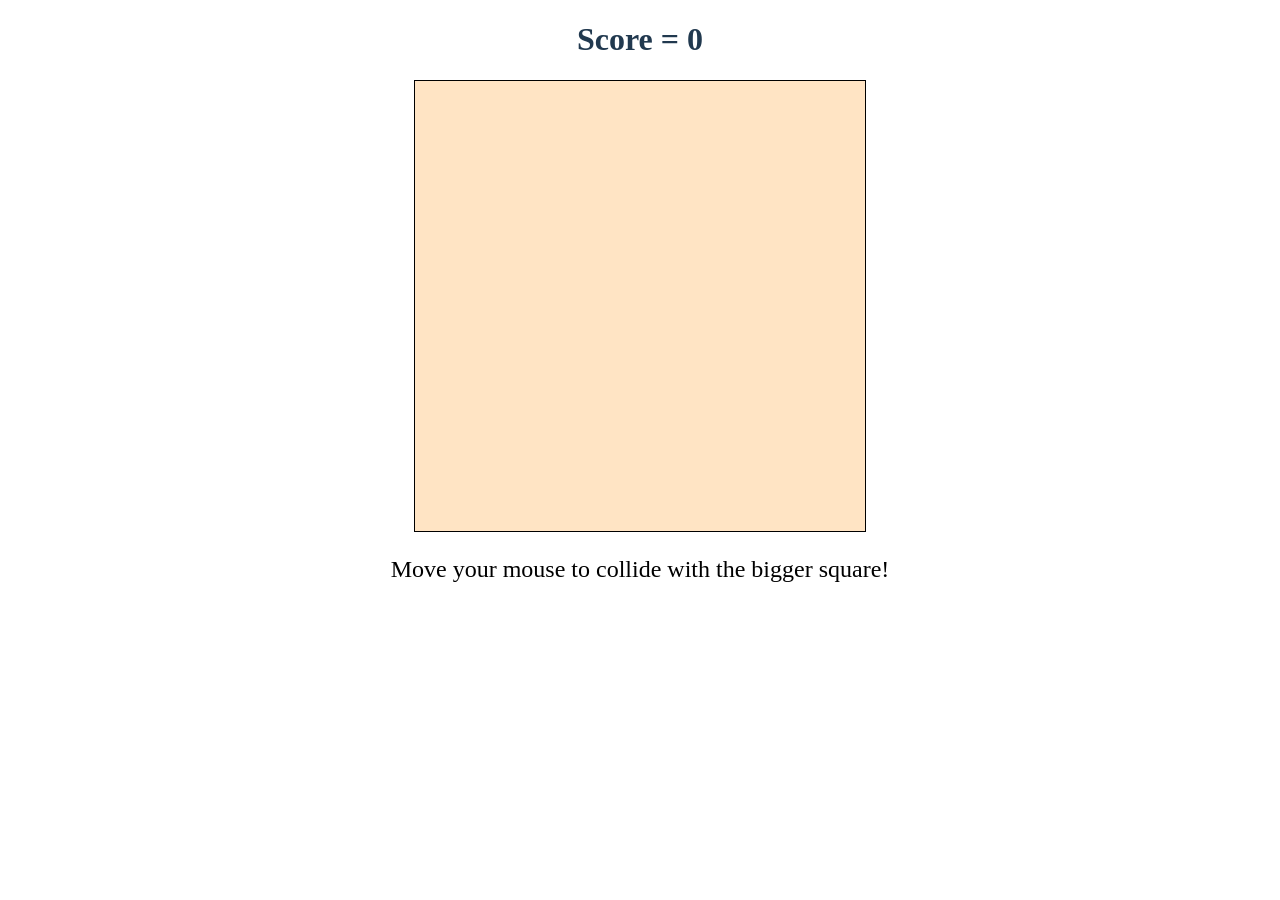
<file: untitled folder/index.html>
<!DOCTYPE html>
<html lang="en">
<head>
    <meta charset="UTF-8">
    <meta http-equiv="X-UA-Compatible" content="IE=edge">
    <meta name="viewport" content="width=device-width, initial-scale=1.0">
    <title>Document2</title>
    <link rel="stylesheet" href="style.css">
</head>
<body>
    <h1 id="score">Score = 0</h1>
    <canvas id="gameCanvas" style="border:1px solid #000000;"width="450"height="450"></canvas>
    
    <script src="java.js"></script>
    <p>Move your mouse to collide with the bigger square!</p>
</body>
</html>
</file>
<file: untitled folder/style.css>
#countLabel{
    display:block;
    text-align: center;
    font-size: 50px;
}
h1{
    text-align: center;
    color: rgb(33, 57, 79);
}
#gameCanvas{
    padding-left: 0;
    padding-right: 0;
    margin-left: auto;
    margin-right: auto;
    display: block;
    background-color: bisque;
}
p{
    text-align: center;
    font-size: x-large;
}
</file>
